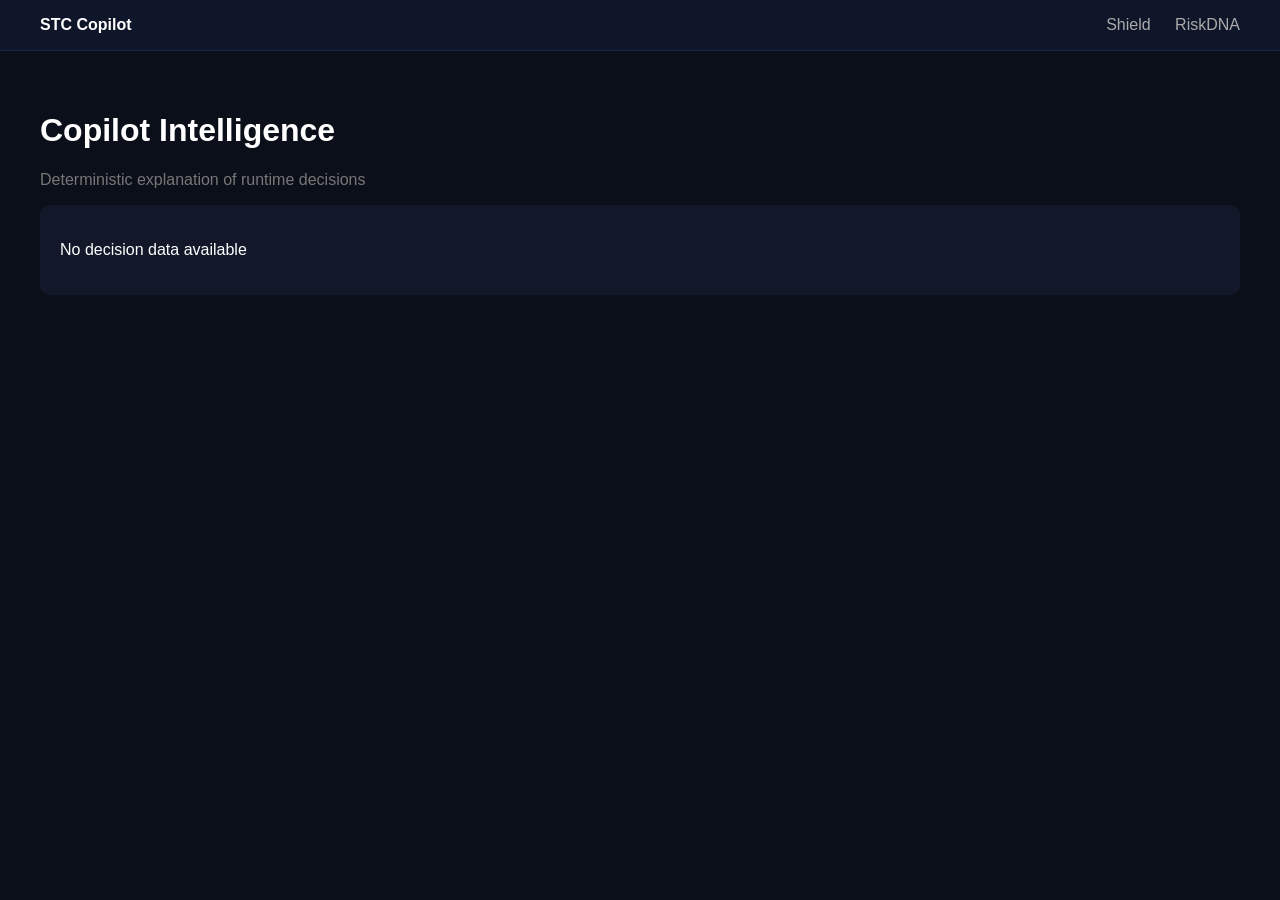
<file: copilot/index.html>
<!DOCTYPE html>
<html lang="en">
<head>
  <meta charset="UTF-8" />
  <title>STC Copilot</title>
  <link rel="stylesheet" href="/css/shield.css" />
</head>

<body>

<header class="nav">
  <div class="nav-inner">
    <strong>STC Copilot</strong>

    <nav>
      <a href="/shield/">Shield</a>
      <a href="/riskdna/">RiskDNA</a>
    </nav>
  </div>
</header>

<main class="container">

  <h1>Copilot Intelligence</h1>
  <p class="muted">Deterministic explanation of runtime decisions</p>

  <div class="card" id="copilot-output">
    <p class="muted">Analyzing decision...</p>
  </div>

</main>

<script>

function computeRiskDNA(finding) {
  let score = 0;
  let signals = [];

  if (finding.title?.toLowerCase().includes("privilege")) {
    score += 40;
    signals.push("privilege_escalation");
  }

  if (finding.title?.toLowerCase().includes("cross-account")) {
    score += 30;
    signals.push("cross_account_trust");
  }

  if (finding.title?.toLowerCase().includes("refund")) {
    score += 20;
    signals.push("financial_anomaly");
  }

  if (finding.severity === "CRITICAL") score += 30;
  if (finding.severity === "HIGH") score += 20;

  score = Math.min(score, 100);

  return {
    score,
    signals,
    confidence: "DETERMINISTIC"
  };
}

async function runCopilot() {
  const container = document.getElementById("copilot-output");

  const finding = JSON.parse(localStorage.getItem("lastDecision"));

  if (!finding) {
    container.innerHTML = "<p>No decision data available</p>";
    return;
  }

  const risk = computeRiskDNA(finding);

  const data = {
    ...finding,
    risk_score: risk.score,
    signals: risk.signals
  };

  try {
    const res = await fetch("https://stc-intelligence-core.fly.dev/copilot/bridge/controlplane", {
      method: "POST",
      headers: {
        "Content-Type": "application/json"
      },
      body: JSON.stringify({
        question: "Explain this decision",
        context: data,
        mode: "copilot",
        source: "shield"
      })
    });

    const result = await res.json();

    if (result.graph_context && result.graph_context["controlplane.v1"]) {
      localStorage.setItem(
        "shieldGraph",
        JSON.stringify(result.graph_context["controlplane.v1"])
      );
    }

    container.innerHTML = `
      <h3>Copilot Response</h3>
      <p><strong>Explanation:</strong> ${result.explanation || "No explanation"}</p>

      <div style="margin-top:10px;">
        <strong>Result:</strong>
        <pre>${JSON.stringify(result.result, null, 2)}</pre>
      </div>

      <div style="margin-top:10px;">
        <strong>Source:</strong> ${result.source || "unknown"}
      </div>

      <div style="margin-top:10px;">
        <strong>Citations:</strong> ${(result.citations || []).join(", ")}
      </div>

      ${
        result.revocation_flag
          ? `<div style="margin-top:10px;"><strong>Revocation Action:</strong><pre>${JSON.stringify(result.revocation_action, null, 2)}</pre></div>`
          : ""
      }
    `;

  } catch (err) {
    container.innerHTML = `<p>Error: ${err.message}</p>`;
  }
}

runCopilot();

</script>

</body>
</html>
</file>
<file: css/shield.css>
body {
  margin: 0;
  background: #0b0f1a;
  color: #fff;
  font-family: Inter, Arial, sans-serif;
}

.nav {
  background: #0f1629;
  border-bottom: 1px solid #1c2540;
}

.nav-inner {
  max-width: 1200px;
  margin: auto;
  padding: 16px;
  display: flex;
  justify-content: space-between;
  align-items: center;
}

.nav a {
  color: #aaa;
  margin-left: 20px;
  text-decoration: none;
}

.nav a:hover {
  color: #fff;
}

.container {
  max-width: 1200px;
  margin: auto;
  padding: 40px;
}

.consolebar {
  margin-bottom: 20px;
}

.console-layout {
  display: grid;
  grid-template-columns: 250px 1fr 300px;
  gap: 20px;
}

.card {
  background: #12182a;
  padding: 20px;
  border-radius: 10px;
}

.muted {
  color: #777;
}

#findings-list li {
  cursor: pointer;
  padding: 8px;
  border-radius: 6px;
}

#findings-list li:hover {
  background: #1c2540;
}

#findings-list li.active {
  background: #2a3a6a;
  color: #00ffd0;
}

#findings-list li {
  cursor: pointer;
  margin-bottom: 10px;
}

#findings-list li:hover {
  color: #00ffd0;
}

#intelligence-panel {
  display: flex;
  flex-direction: column;
  gap: 16px;
}

.panel {
  background: rgba(20,30,50,0.6);
  padding: 16px;
  border-radius: 10px;
}
</file>
